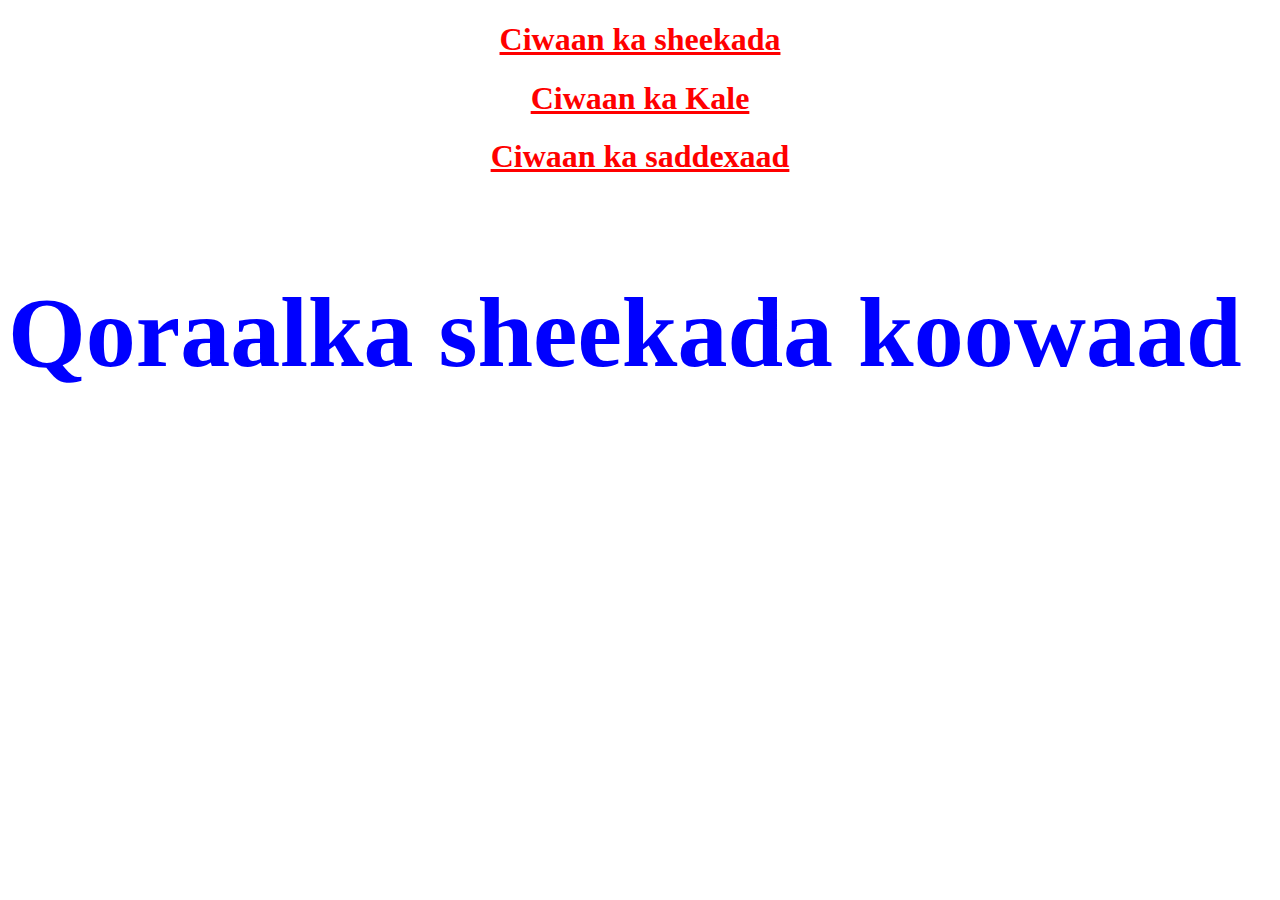
<file: nnnnnn.html>
<!DOCTYPE html>
<html>
<head>
	<title>hhhhhhh</title>

	<style>
		
		h1{
			color:red; 
			text-align: center;
			text-decoration: underline;
		}
		p{
			color: blue;
			font-size: 100px;
			font-weight: bold;
		}

	</style>



</head>
<body>

	<h1>Ciwaan ka sheekada </h1>

	<h1>Ciwaan ka Kale </h1>

	<h1>Ciwaan ka saddexaad </h1>

	<p> Qoraalka sheekada koowaad</p>

</body>
</html>
</file>
